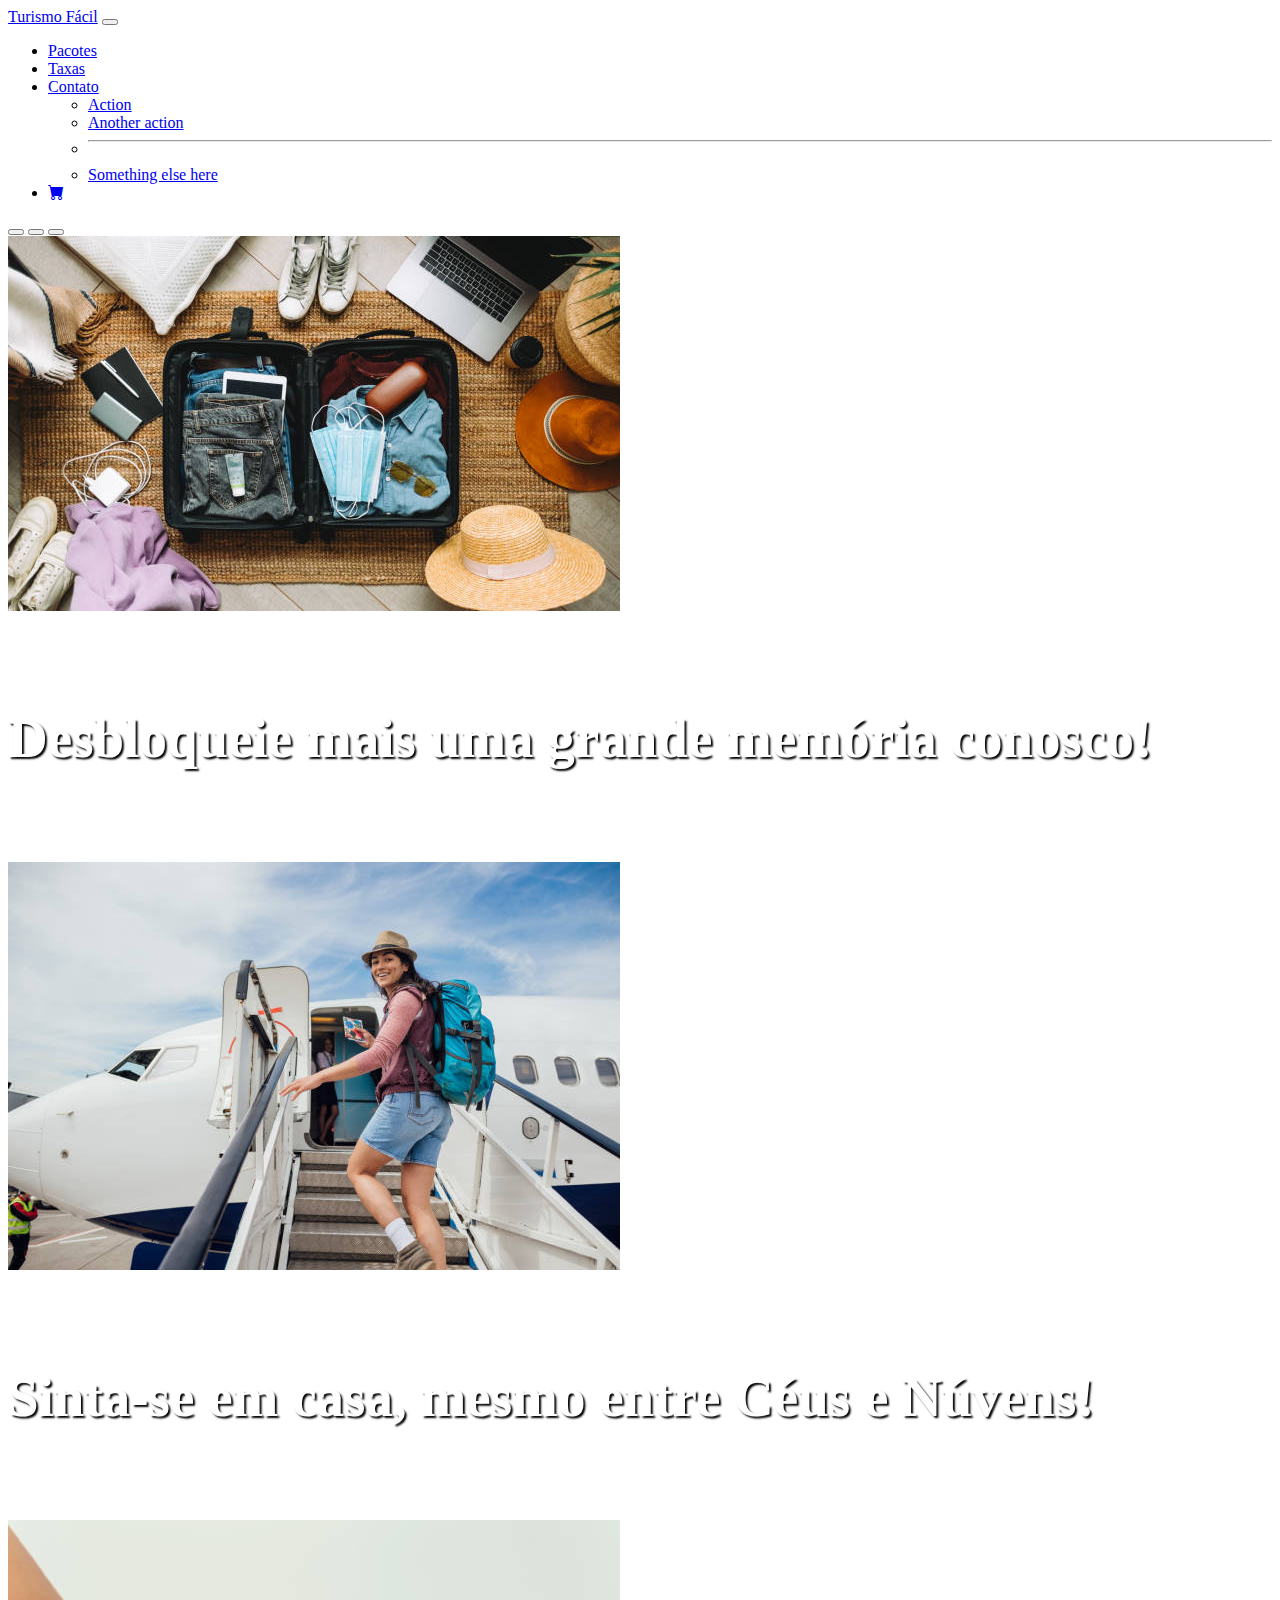
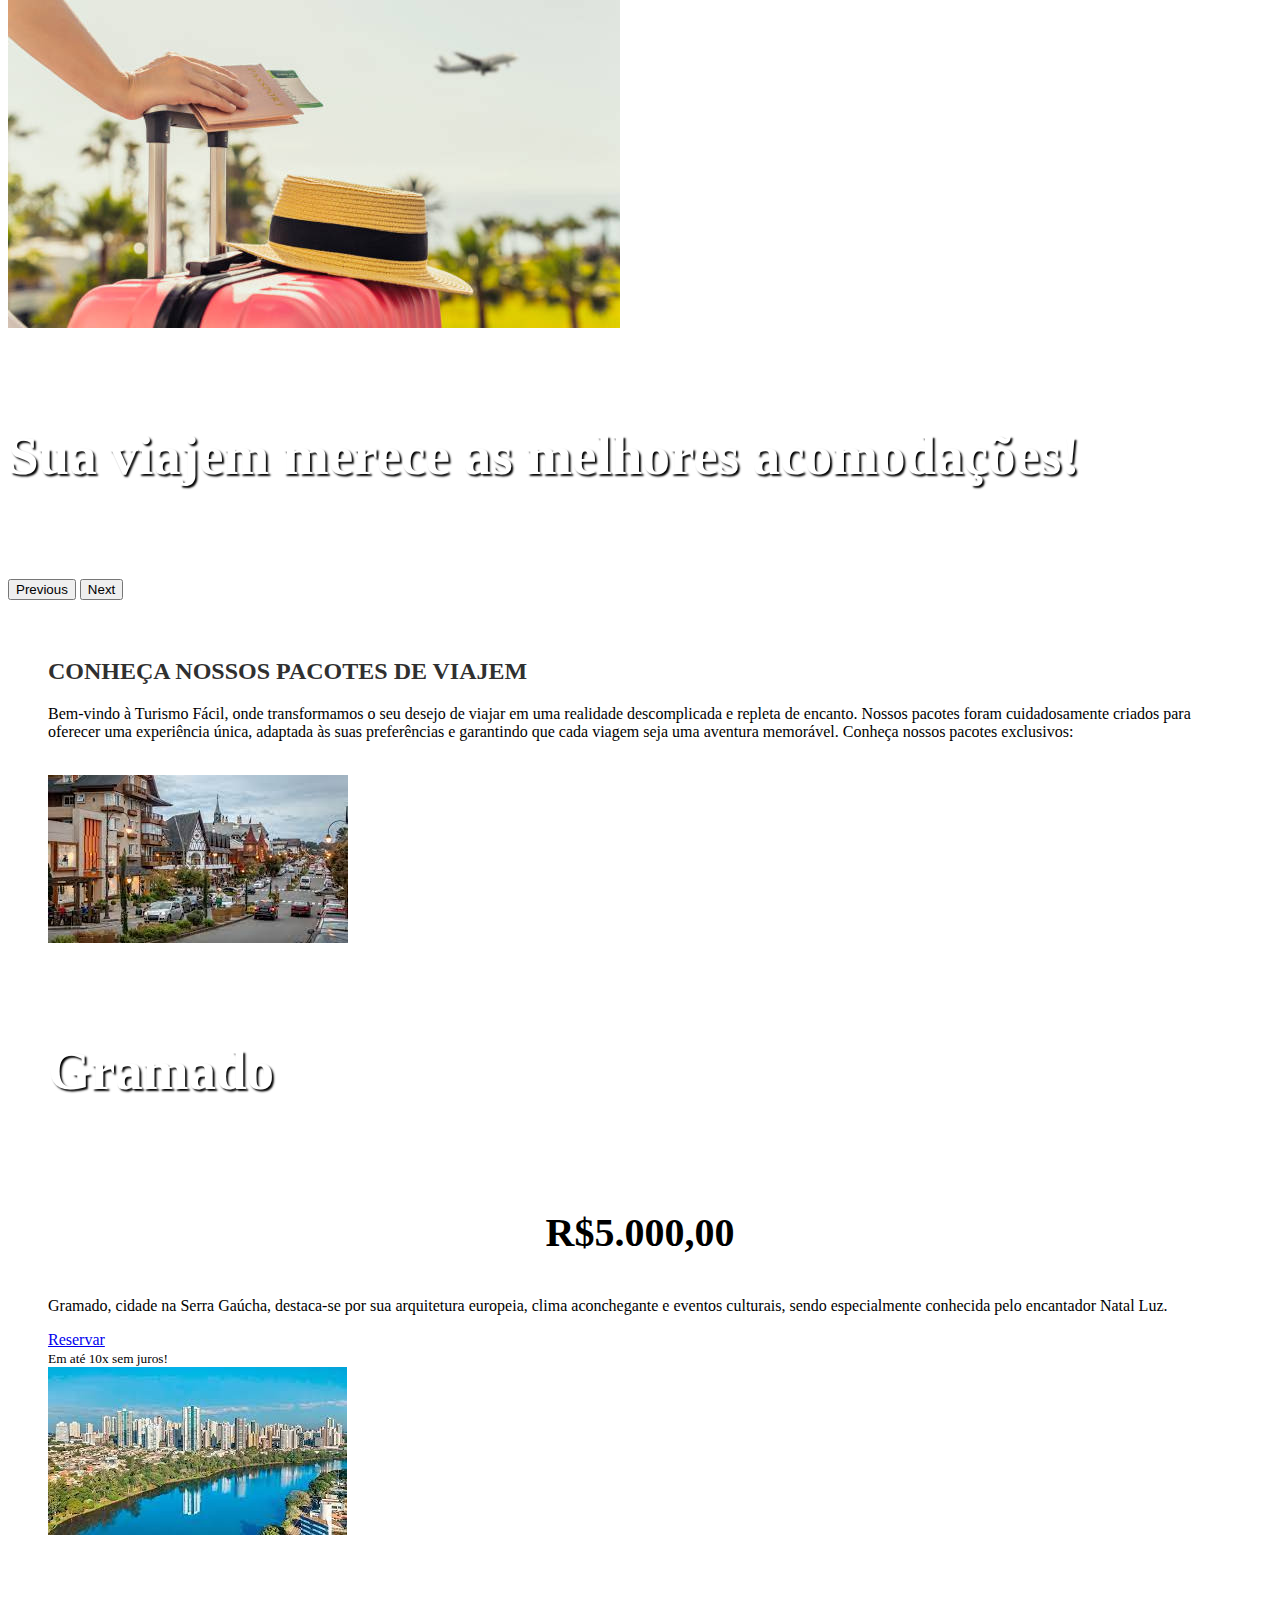
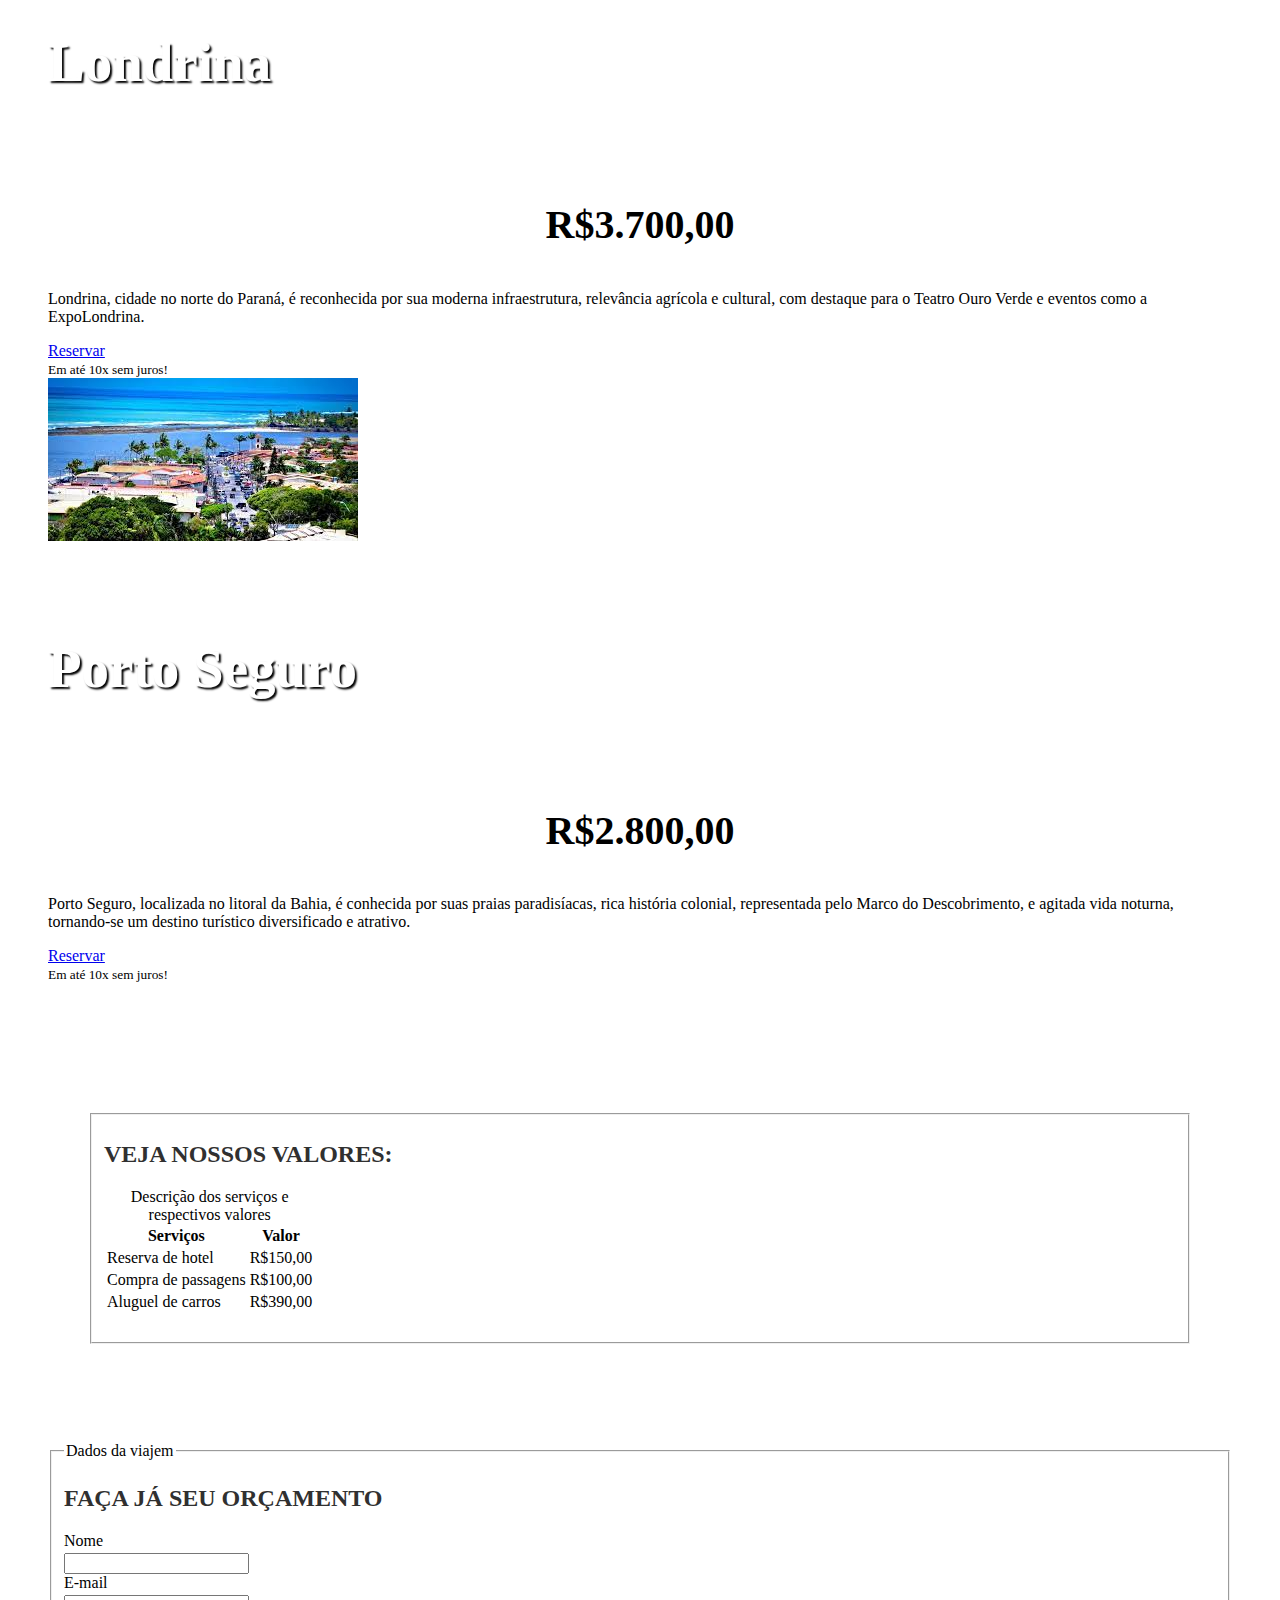
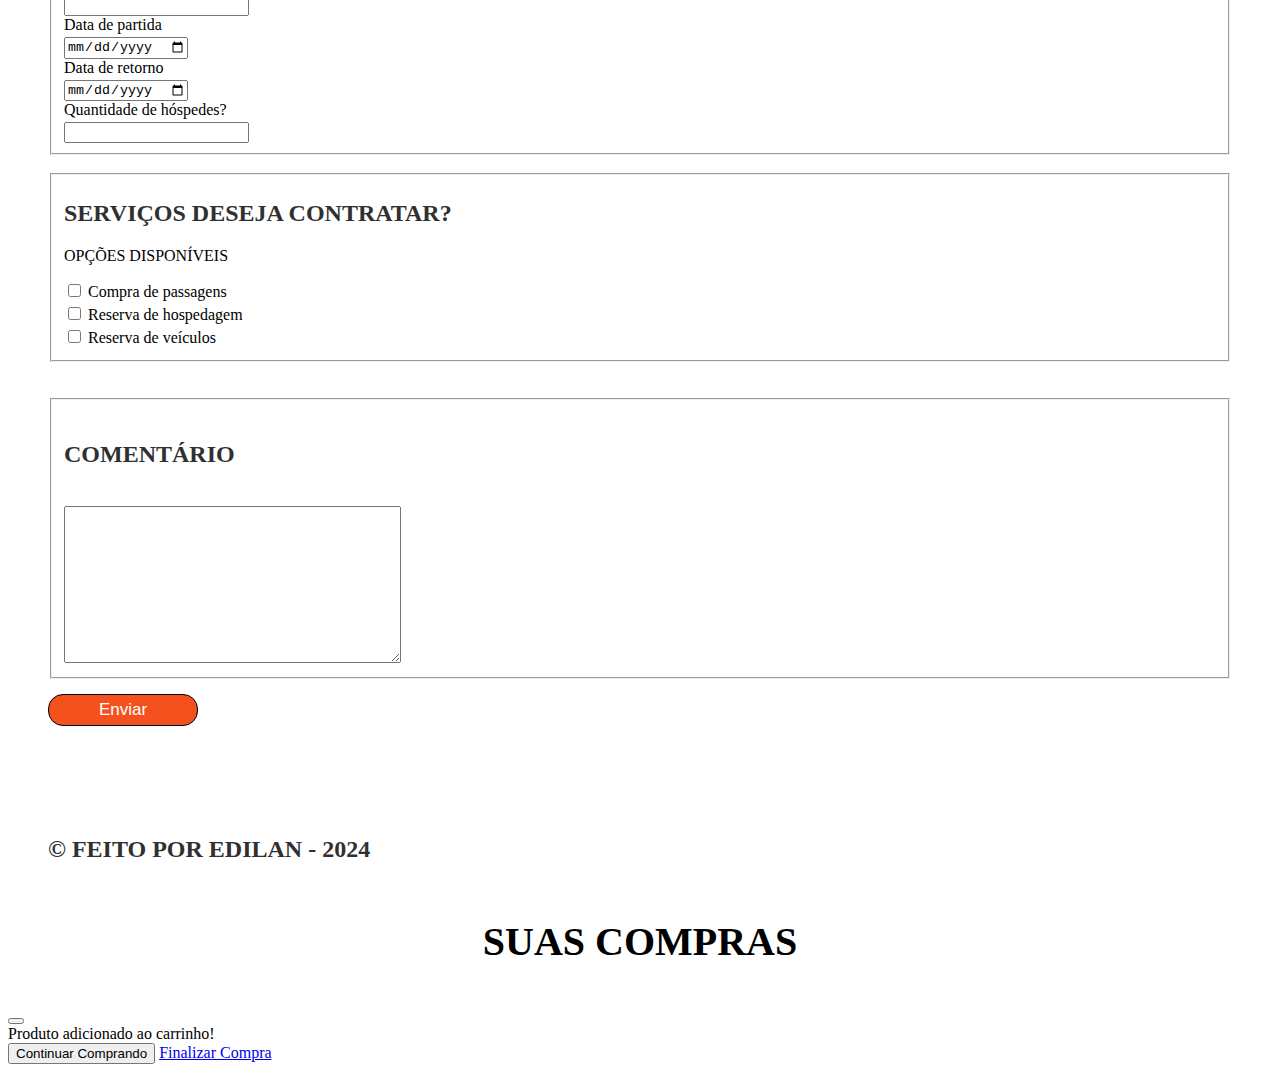
<file: index.html>
<!DOCTYPE html>
<html lang="pt-br">
<head>
    <meta charset="UTF-8">
    <meta name="viewport" content="width=device-width, initial-scale=1.0">
    <title>Turismo Fácil</title>
    <link href="https://cdn.jsdelivr.net/npm/bootstrap@5.3.2/dist/css/bootstrap.min.css" rel="stylesheet" integrity="sha384-T3c6CoIi6uLrA9TneNEoa7RxnatzjcDSCmG1MXxSR1GAsXEV/Dwwykc2MPK8M2HN" crossorigin="anonymous">
    <link rel="stylesheet" href="https://cdn.jsdelivr.net/npm/bootstrap-icons@1.11.3/font/bootstrap-icons.min.css">
    <link rel="stylesheet" href="style.css">
</head>
<body>
    <header class="container-fluid p-2 bg-warning text-center">
        <nav class="navbar navbar-expand-lg bg-warning">
            <div class="container-fluid">
              <a class="navbar-brand" href="index.html">Turismo Fácil</a>
              <button class="navbar-toggler" type="button" data-bs-toggle="collapse" data-bs-target="#navbarSupportedContent" aria-controls="navbarSupportedContent" aria-expanded="false" aria-label="Toggle navigation">
                <span class="navbar-toggler-icon"></span>
              </button>
              <div class="collapse navbar-collapse justify-content-end"  id="navbarSupportedContent">
                <ul class="navbar-nav">
                  <li class="nav-item">
                    <a class="nav-link" aria-current="page" href="#">Pacotes</a>
                  </li>
                  <li class="nav-item">
                    <a class="nav-link" href="#">Taxas</a>
                  </li>
                  <li class="nav-item dropdown">
                    <a class="nav-link dropdown-toggle" href="#" role="button" data-bs-toggle="dropdown" aria-expanded="false">
                      Contato
                    </a>
                    <ul class="dropdown-menu">
                      <li><a class="dropdown-item" href="#">Action</a></li>
                      <li><a class="dropdown-item" href="#">Another action</a></li>
                      <li><hr class="dropdown-divider"></li>
                      <li><a class="dropdown-item" href="#">Something else here</a></li>
                    </ul>
                  </li>
                  <li class="nav-item">
                    <a class="nav-link" href="#"><i class="bi bi-cart-fill"></i></a>
                  </li>
                </ul>
               
              </div>
            </div>
          </nav>
          <div id="carouselExampleIndicators" class="carousel slide">
            <div class="carousel-indicators">
              <button type="button" data-bs-target="#carouselExampleIndicators" data-bs-slide-to="0" class="active" aria-current="true" aria-label="Slide 1"></button>
              <button type="button" data-bs-target="#carouselExampleIndicators" data-bs-slide-to="1" aria-label="Slide 2"></button>
              <button type="button" data-bs-target="#carouselExampleIndicators" data-bs-slide-to="2" aria-label="Slide 3"></button>
            </div>
            <div class="carousel-inner">
              <div class="carousel-item active">
                <img src="viage.jpg" class="d-block w-100" alt="...">
                <h5>Desbloqueie mais uma grande memória conosco!</h5>
              </div>
              <div class="carousel-item">
                <img src="viaje.jpg" class="d-block w-100" alt="...">
                <h5>Sinta-se em casa, mesmo entre Céus e Núvens!</h5>
              </div>
              <div class="carousel-item">
                <img src="viajem.jpg" class="d-block w-100" alt="...">
                <h5>Sua viajem merece as melhores acomodações!</h5>
              </div>
            </div>
            <button class="carousel-control-prev" type="button" data-bs-target="#carouselExampleIndicators" data-bs-slide="prev">
              <span class="carousel-control-prev-icon" aria-hidden="true"></span>
              <span class="visually-hidden">Previous</span>
            </button>
            <button class="carousel-control-next" type="button" data-bs-target="#carouselExampleIndicators" data-bs-slide="next">
              <span class="carousel-control-next-icon" aria-hidden="true"></span>
              <span class="visually-hidden">Next</span>
            </button>
          </div>
        <br>

    </header>

    <section class="container-fluid bg-light text-center">

        <h2>Conheça nossos pacotes de viajem</h2>

        <p>Bem-vindo à Turismo Fácil, onde transformamos o seu desejo de viajar em uma realidade descomplicada e repleta de encanto. 
            Nossos pacotes foram cuidadosamente criados para oferecer uma experiência única, adaptada às suas preferências e garantindo que cada viagem seja uma aventura memorável. 
            Conheça nossos pacotes exclusivos:</p> <br>

           <div class="row">

            <div class="row row-cols-1 row-cols-md-3 g-4">
                <div class="col">
                  <div class="card h-100">
                    <img src="gramado.jpg" class="card-img-top" alt="...">
                    <div class="card-body">
                      <h5 class="card-title">Gramado</h5>
                      <h1 class="card-subtitle text-muted">R$5.000,00</h1>
                      <p class="card-text">Gramado, cidade na Serra Gaúcha, destaca-se por sua arquitetura europeia, clima aconchegante e eventos culturais, sendo especialmente conhecida pelo encantador Natal Luz.</p>
                    </div>
                    <a href="#" class="btn btn-primary" data-bs-toggle="modal" data-bs-target="#exampleModal">Reservar</a> 
                    <div class="card-footer">
                      <small class="text-body-secondary">Em até 10x sem juros!</small>
                    </div>
                  </div>
                </div>
                <div class="col">
                  <div class="card h-100">
                    <img src="londrina.jpg" class="card-img-top" alt="...">
                    <div class="card-body">
                      <h5 class="card-title">Londrina</h5>
                      <h1 class="card-subtitle text-muted">R$3.700,00</h1>
                      <p class="card-text">Londrina, cidade no norte do Paraná, é reconhecida por sua moderna infraestrutura, relevância agrícola e cultural, com destaque para o Teatro Ouro Verde e eventos como a ExpoLondrina.</p>
                    </div>
                    <a href="#" class="btn btn-primary" data-bs-toggle="modal" data-bs-target="#exampleModal">Reservar</a>
                    <div class="card-footer">
                      <small class="text-body-secondary">Em até 10x sem juros!</small>
                    </div>
                  </div>
                </div>
                <div class="col">
                  <div class="card h-100">
                    <img src="porto-seguro.jpg" class="card-img-top" alt="...">
                    <div class="card-body">
                      <h5 class="card-title">Porto Seguro</h5>
                      <h1 class="card-subtitle text-muted">R$2.800,00</h1>
                      <p class="card-text">Porto Seguro, localizada no litoral da Bahia, é conhecida por suas praias paradisíacas, rica história colonial, representada pelo Marco do Descobrimento, e agitada vida noturna, tornando-se um destino turístico diversificado e atrativo.</p>
                    </div>
                    <a href="#" class="btn btn-primary" data-bs-toggle="modal" data-bs-target="#exampleModal">Reservar</a>
                    <div class="card-footer">
                      <small class="text-body-secondary">Em até 10x sem juros!</small>
                    </div>
                  </div>
                </div>
              </div>

            <br> <br>  <br>


           </div>

           <br> <br>
           
            
            
            <section class="container-fluid bg-warning text-center">
                <fieldset>
                <h2>VEJA NOSSOS VALORES:</h2>
                <table class="table table-warning table-striped table-hover table-bordered border-black">
                    <caption>Descrição dos serviços e respectivos valores</caption>
                        <thead>
                        <tr>
                            <th>
                                Serviços
                            </th>
                            <th>
                                Valor
                            </th>
                        </tr>
                        </thead>
                            <tbody class="table-group-divider">
                        <tr>
                            <td>
                                Reserva de hotel
                            </td>
                            <td>
                                R$150,00
                            </td>
                        </tr>

                        <tr>
                            <td>
                                Compra de passagens
                            </td>
                            <td>R$100,00</td>
                        </tr>

                        <tr>
                            <td>
                                Aluguel de carros
                            </td>
                            <td>
                                R$390,00
                            </td>
                        </tr>
                            </tbody>
                
                </table>

                <br>
            </fieldset>

            </section>






    </section>

        <br>   

    <section class="container-fluid bg-light">
        <form method="GET" action="">
            

            <fieldset>
                <h2 class="text-center">FAÇA JÁ SEU ORÇAMENTO</h2>
                <legend>Dados da viajem</legend>

                <div class="mb-3">
 
                <label class="form-label" for="nome" id="nome">Nome</label>     
                <input type="text" class="form-control" required name="nome">  
                    
                </div>

                <div class="mb-3">

                    <label class="form-label" for="email" id="email">E-mail</label>
            <input type="email" class="form-control" required name="email"> 

                </div>
            

                <div class="mb-3">

                    <label class="form-label" for="dataPartida" id="dataPartida">Data de partida</label> 
            <input type="date" class="form-control" required name="dataPartida">

                </div>
            
            <div class="mb-3">

                <label class="form-label" for="dataRetorno" id="dataRetorno">Data de retorno</label> 
            <input type="date" class="form-control" required name="dataRetorno">

            </div>

            <div class="mb-3">

                <label class="form-label" for="quantidadedehospedes" id="quantidadedehospedes">Quantidade de hóspedes?</label> 
                <input type="number" class="form-control" required name="qtdHospedes"> 

            </div>

           
            </fieldset>

            <br>

            <fieldset>
                <h2>serviços deseja contratar?</h2>  
                <p>OPÇÕES DISPONÍVEIS</p>
                <label>
                    <input type="checkbox" name="Passagens" value="passagens"> Compra de passagens <br> 
                </label>

                <label>
                    <input type="checkbox" name="hospedagem" value="hospedagem"> Reserva de hospedagem <br>   
                </label>

                <label>
                    <input type="checkbox" name="veículos" value="veículos"> Reserva de veículos <br> 
                </label>

            </fieldset>


            <br> <br> 

            <fieldset>
            <h2 class="comentario-texto">Comentário</h2> <br> 
            <textarea class="comentario" rows="7" name="comentario"></textarea> <br>
            </fieldset>
            <button class="botao">Enviar</button>
        </form>
    </section>

    <br>

    <footer class="container-fluid bg-warning text-center">
        <h2> &copy; Feito por Edilan - 2024</h2>
    </footer>

    <script src="https://cdn.jsdelivr.net/npm/bootstrap@5.3.2/dist/js/bootstrap.bundle.min.js" integrity="sha384-C6RzsynM9kWDrMNeT87bh95OGNyZPhcTNXj1NW7RuBCsyN/o0jlpcV8Qyq46cDfL" crossorigin="anonymous"></script>

</body>

  
  <!-- Modal -->
  <div class="modal fade" id="exampleModal" tabindex="-1" aria-labelledby="exampleModalLabel" aria-hidden="true">
    <div class="modal-dialog">
      <div class="modal-content">
        <div class="modal-header">
          <h1 class="modal-title fs-5" id="exampleModalLabel">Suas Compras</h1>
          <button type="button" class="btn-close" data-bs-dismiss="modal" aria-label="Close"></button>
        </div>
        <div class="modal-body">
            Produto adicionado ao carrinho!
        </div>
        <div class="modal-footer">
          <button type="button" class="btn btn-secondary" data-bs-dismiss="modal">Continuar Comprando</button>
          <a href="checkout.html" type="button" class="btn btn-success">Finalizar Compra</a>
        </div>
      </div>
    </div>
  </div>
</html>
</file>
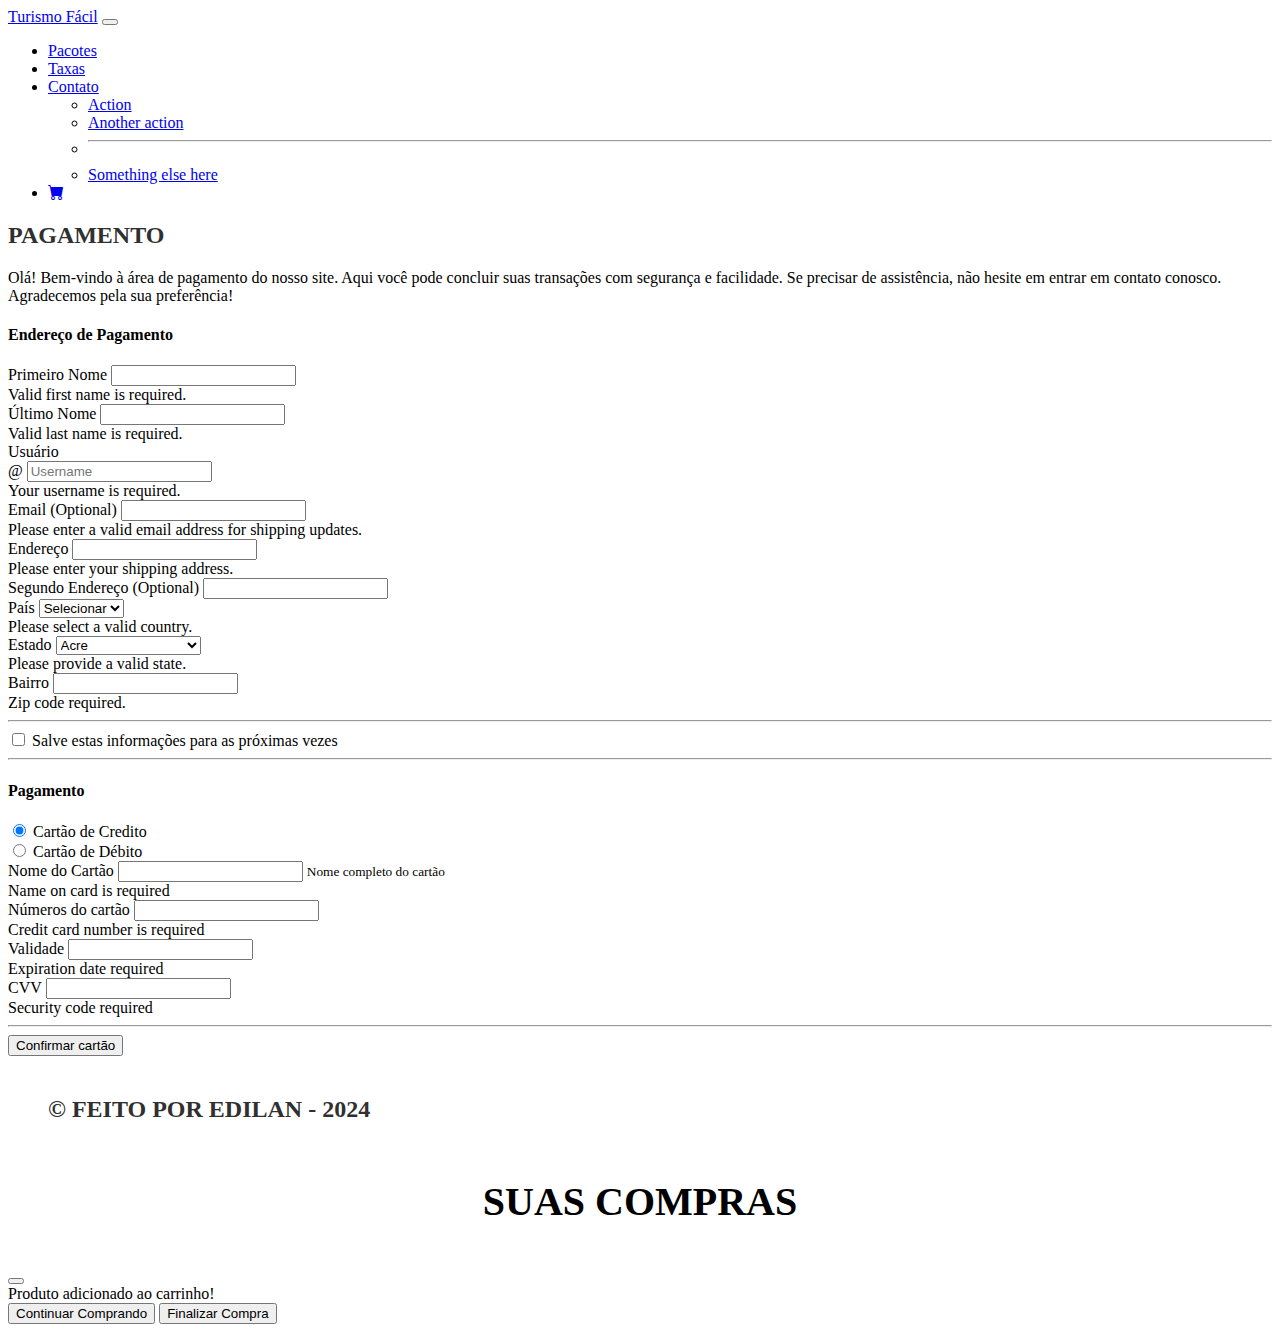
<file: checkout.html>
<!DOCTYPE html>
<html lang="pt-br">
<head>
    <meta charset="UTF-8">
    <meta name="viewport" content="width=device-width, initial-scale=1.0">
    <title>Turismo Fácil</title>
    <link href="https://cdn.jsdelivr.net/npm/bootstrap@5.3.2/dist/css/bootstrap.min.css" rel="stylesheet" integrity="sha384-T3c6CoIi6uLrA9TneNEoa7RxnatzjcDSCmG1MXxSR1GAsXEV/Dwwykc2MPK8M2HN" crossorigin="anonymous">
    <link rel="stylesheet" href="https://cdn.jsdelivr.net/npm/bootstrap-icons@1.11.3/font/bootstrap-icons.min.css">
    <link rel="stylesheet" href="style.css">
</head>
<body>
    <header class="container-fluid p-2 bg-warning text-center">
        <nav class="navbar navbar-expand-lg bg-warning">
            <div class="container-fluid">
              <a class="navbar-brand" href="index.html">Turismo Fácil</a>
              <button class="navbar-toggler" type="button" data-bs-toggle="collapse" data-bs-target="#navbarSupportedContent" aria-controls="navbarSupportedContent" aria-expanded="false" aria-label="Toggle navigation">
                <span class="navbar-toggler-icon"></span>
              </button>
              <div class="collapse navbar-collapse justify-content-end"  id="navbarSupportedContent">
                <ul class="navbar-nav">
                  <li class="nav-item">
                    <a class="nav-link" aria-current="page" href="#">Pacotes</a>
                  </li>
                  <li class="nav-item">
                    <a class="nav-link" href="#">Taxas</a>
                  </li>
                  <li class="nav-item dropdown">
                    <a class="nav-link dropdown-toggle" href="#" role="button" data-bs-toggle="dropdown" aria-expanded="false">
                      Contato
                    </a>
                    <ul class="dropdown-menu">
                      <li><a class="dropdown-item" href="#">Action</a></li>
                      <li><a class="dropdown-item" href="#">Another action</a></li>
                      <li><hr class="dropdown-divider"></li>
                      <li><a class="dropdown-item" href="#">Something else here</a></li>
                    </ul>
                  </li>
                  <li class="nav-item">
                    <a class="nav-link" href="#"><i class="bi bi-cart-fill"></i></a>
                    
                  </li>
                </ul>
               
              </div>
            </div>
          </nav>
    </header>

          <main class="container">
            <div class="py-5 text-center">
              <h2>Pagamento</h2>
              <p class="lead">Olá! Bem-vindo à área de pagamento do nosso site. Aqui você pode concluir suas transações com segurança e facilidade. Se precisar de assistência, não hesite em entrar em contato conosco. Agradecemos pela sua preferência!</p>
            </div>

              <div class="col-md-7 col-lg-8">
                <h4 class="mb-3">Endereço de Pagamento</h4>
                <form class="needs-validation" novalidate>
                  <div class="row g-3">
                    <div class="col-sm-6">
                      <label for="firstName" class="form-label">Primeiro Nome</label>
                      <input type="text" class="form-control" id="firstName" placeholder="" value="" required>
                      <div class="invalid-feedback">
                        Valid first name is required.
                      </div>
                    </div>
        
                    <div class="col-sm-6">
                      <label for="lastName" class="form-label">Último Nome</label>
                      <input type="text" class="form-control" id="lastName" placeholder="" value="" required>
                      <div class="invalid-feedback">
                        Valid last name is required.
                      </div>
                    </div>
        
                    <div class="col-12">
                      <label for="username" class="form-label">Usuário</label>
                      <div class="input-group has-validation">
                        <span class="input-group-text">@</span>
                        <input type="text" class="form-control" id="username" placeholder="Username" required>
                      <div class="invalid-feedback">
                          Your username is required.
                        </div>
                      </div>
                    </div>
        
                    <div class="col-12">
                      <label for="email" class="form-label">Email <span class="text-body-secondary">(Optional)</span></label>
                      <input type="email" class="form-control" id="email" placeholder="">
                      <div class="invalid-feedback">
                        Please enter a valid email address for shipping updates.
                      </div>
                    </div>
        
                    <div class="col-12">
                      <label for="address" class="form-label">Endereço</label>
                      <input type="text" class="form-control" id="address" placeholder="" required>
                      <div class="invalid-feedback">
                        Please enter your shipping address.
                      </div>
                    </div>
        
                    <div class="col-12">
                      <label for="address2" class="form-label">Segundo Endereço <span class="text-body-secondary">(Optional)</span></label>
                      <input type="text" class="form-control" id="address2" placeholder="">
                    </div>
        
                    <div class="col-md-5">
                      <label for="country" class="form-label">País</label>
                      <select class="form-select" id="country" required>
                        <option value="">Selecionar</option>
                        <option>Brasil</option>
                      </select>
                      <div class="invalid-feedback">
                        Please select a valid country.
                      </div>
                    </div>
        
                    <div class="col-md-4">
                      <label for="state" class="form-label">Estado</label>
                      <select class="form-select" id="state" required>
                        <option value="Acre">Acre</option>
                        <option value="Alagoas">Alagoas</option>
                        <option value="Amapá">Amapá</option>
                        <option value="Amazonas">Amazonas</option>
                        <option value="Bahia">Bahia</option>
                        <option value="Ceará">Ceará</option>
                        <option value="Distrito Federal">Distrito Federal</option>
                        <option value="Espírito Santo">Espírito Santo</option>
                        <option value="Goiás">Goiás</option>
                        <option value="Maranhão">Maranhão</option>
                        <option value="Mato Grosso">Mato Grosso</option>
                        <option value="Mato Grosso do Sul">Mato Grosso do Sul</option>
                        <option value="Minas Gerais">Minas Gerais</option>
                        <option value="Pará">Pará</option>
                        <option value="Paraíba">Paraíba</option>
                        <option value="Paraná">Paraná</option>
                        <option value="Pernambuco">Pernambuco</option>
                        <option value="Piauí">Piauí</option>
                        <option value="Rio de Janeiro">Rio de Janeiro</option>
                        <option value="Rio Grande do Norte">Rio Grande do Norte</option>
                        <option value="Rio Grande do Sul">Rio Grande do Sul</option>
                        <option value="Rondônia">Rondônia</option>
                        <option value="Roraima">Roraima</option>
                        <option value="Santa Catarina">Santa Catarina</option>
                        <option value="São Paulo">São Paulo</option>
                        <option value="Sergipe">Sergipe</option>
                        <option value="Tocantins">Tocantins</option>

                      </select>
                      <div class="invalid-feedback">
                        Please provide a valid state.
                      </div>
                    </div>
        
                    <div class="col-md-3">
                      <label for="zip" class="form-label">Bairro</label>
                      <input type="text" class="form-control" id="zip" placeholder="" required>
                      <div class="invalid-feedback">
                        Zip code required.
                      </div>
                    </div>
                  </div>
        
                  <hr class="my-4"
        
                  <div class="form-check">
                    <input type="checkbox" class="form-check-input" id="save-info">
                    <label class="form-check-label" for="save-info">Salve estas informações para as próximas vezes</label>
                  </div>
        
                  <hr class="my-4">
        
                  <h4 class="mb-3">Pagamento</h4>
        
                  <div class="my-3">
                    <div class="form-check">
                      <input id="credit" name="paymentMethod" type="radio" class="form-check-input" checked required>
                      <label class="form-check-label" for="credit">Cartão de Credito</label>
                    </div>
                    <div class="form-check">
                      <input id="debit" name="paymentMethod" type="radio" class="form-check-input" required>
                      <label class="form-check-label" for="debit">Cartão de Débito</label>
                    </div>
                  </div>
        
                  <div class="row gy-3">
                    <div class="col-md-6">
                      <label for="cc-name" class="form-label">Nome do Cartão</label>
                      <input type="text" class="form-control" id="cc-name" placeholder="" required>
                      <small class="text-body-secondary">Nome completo do cartão    </small>
                      <div class="invalid-feedback">
                        Name on card is required
                      </div>
                    </div>
        
                    <div class="col-md-6">
                      <label for="cc-number" class="form-label">Números do cartão</label>
                      <input type="text" class="form-control" id="cc-number" placeholder="" required>
                      <div class="invalid-feedback">
                        Credit card number is required
                      </div>
                    </div>
        
                    <div class="col-md-3">
                      <label for="cc-expiration" class="form-label">Validade</label>
                      <input type="text" class="form-control" id="cc-expiration" placeholder="" required>
                      <div class="invalid-feedback">
                        Expiration date required
                      </div>
                    </div>
        
                    <div class="col-md-3">
                      <label for="cc-cvv" class="form-label">CVV</label>
                      <input type="text" class="form-control" id="cc-cvv" placeholder="" required>
                      <div class="invalid-feedback">
                        Security code required
                      </div>
                    </div>
                  </div>
        
                  <hr class="my-4">
        
                  <button class="w-100 btn btn-primary btn-lg" type="submit">Confirmar cartão</button>
                </form>
              </div>
            </div>
          </main>
        

          <footer class="container-fluid bg-warning text-center">
            <h2> &copy; Feito por Edilan - 2024</h2>
        </footer>
    
        <script src="https://cdn.jsdelivr.net/npm/bootstrap@5.3.2/dist/js/bootstrap.bundle.min.js" integrity="sha384-C6RzsynM9kWDrMNeT87bh95OGNyZPhcTNXj1NW7RuBCsyN/o0jlpcV8Qyq46cDfL" crossorigin="anonymous"></script>
    
    </body>
    
      
      <!-- Modal -->
      <div class="modal fade" id="exampleModal" tabindex="-1" aria-labelledby="exampleModalLabel" aria-hidden="true">
        <div class="modal-dialog">
          <div class="modal-content">
            <div class="modal-header">
              <h1 class="modal-title fs-5" id="exampleModalLabel">Suas Compras</h1>
              <button type="button" class="btn-close" data-bs-dismiss="modal" aria-label="Close"></button>
            </div>
            <div class="modal-body">
                Produto adicionado ao carrinho!
            </div>
            <div class="modal-footer">
              <button type="button" class="btn btn-secondary" data-bs-dismiss="modal">Continuar Comprando</button>
              <button type="button" class="btn btn-success">Finalizar Compra</button>
            </div>
          </div>
        </div>
      </div>
    </html>
</file>
<file: style.css>
section, footer {
    margin: 40px;
}

h1 {
    font-size: 40px;
    color: black;
    padding: 15px;
    text-align: center;
    margin-top: 20px;
    text-transform: uppercase;
}

h2 {
    font-size: 24px;
    text-transform: uppercase;
    color: #303030;
    font-weight: 600;
}

    

.texto-no-centro {
    text-align: center;
}

.comentario {
    padding: 25px 80px;
}

.botao {
    color: white;
    background-color: #f4511e;
    border: solid 1px black;
    padding: 5px;
    border-radius: 15px;
    font-size: 17px;
    margin-bottom: 12px;
    width: 150px;
    margin-top: 15px;
}

.botao:hover {
    background-color: #f4511e;
    color: black;
    transition: 0.5s;   
}

fieldset label {
    display: block;
    margin-bottom: 3px;
}

.pagamento{

    display: block;
    margin-bottom: -50px;
    margin-top: 10px;
}

.comentario-texto{

    margin-top: 35px;
}

h5{

    font-size: 55px;
    color: white;
    text-shadow: 2px 2px 2px black;
}
</file>
